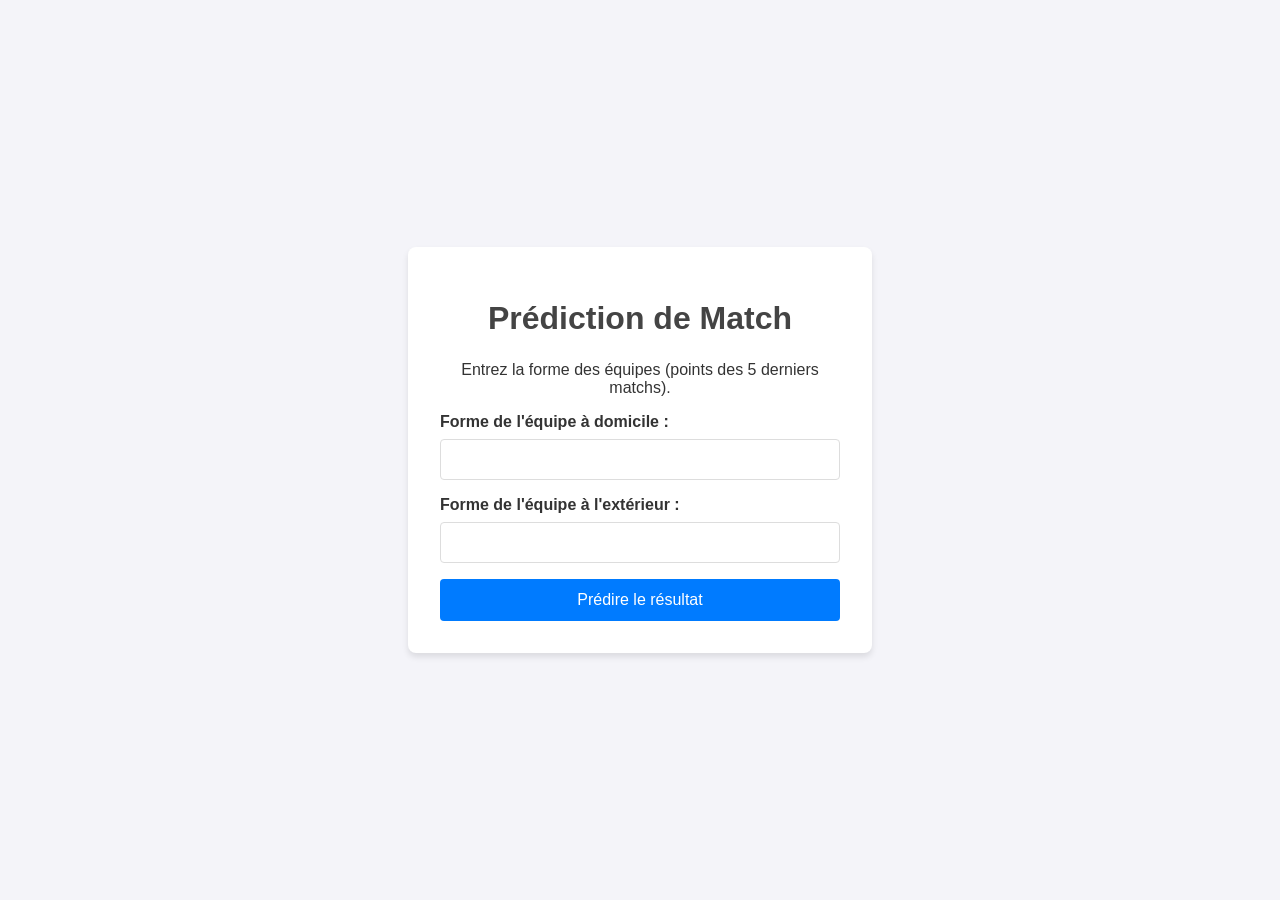
<file: templates/index.html>
<!DOCTYPE html>
<html lang="fr">
<head>
    <meta charset="UTF-8">
    <meta name="viewport" content="width=device-width, initial-scale=1.0">
    <title>Prédiction de Match de Football</title>
    <style>
        body {
            font-family: -apple-system, BlinkMacSystemFont, "Segoe UI", Roboto, "Helvetica Neue", Arial, sans-serif;
            background-color: #f4f4f9;
            color: #333;
            display: flex;
            justify-content: center;
            align-items: center;
            height: 100vh;
            margin: 0;
        }
        .container {
            background: #fff;
            padding: 2rem;
            border-radius: 8px;
            box-shadow: 0 4px 6px rgba(0, 0, 0, 0.1);
            text-align: center;
            width: 100%;
            max-width: 400px;
        }
        h1 {
            color: #444;
            margin-bottom: 1.5rem;
        }
        form {
            display: flex;
            flex-direction: column;
            gap: 1rem;
        }
        .form-group {
            text-align: left;
        }
        label {
            font-weight: bold;
            margin-bottom: 0.5rem;
            display: block;
        }
        input[type="number"] {
            width: 100%;
            padding: 0.75rem;
            border: 1px solid #ddd;
            border-radius: 4px;
            box-sizing: border-box;
        }
        button {
            background-color: #007bff;
            color: white;
            border: none;
            padding: 0.75rem;
            border-radius: 4px;
            font-size: 1rem;
            cursor: pointer;
            transition: background-color 0.2s;
        }
        button:hover {
            background-color: #0056b3;
        }
    </style>
</head>
<body>
    <div class="container">
        <h1>Prédiction de Match</h1>
        <p>Entrez la forme des équipes (points des 5 derniers matchs).</p>
        <form action="/predict" method="post">
            <div class="form-group">
                <label for="home_form">Forme de l'équipe à domicile :</label>
                <input type="number" id="home_form" name="home_form" min="0" max="15" required>
            </div>
            <div class="form-group">
                <label for="away_form">Forme de l'équipe à l'extérieur :</label>
                <input type="number" id="away_form" name="away_form" min="0" max="15" required>
            </div>
            <button type="submit">Prédire le résultat</button>
        </form>
    </div>
</body>
</html>
</file>
